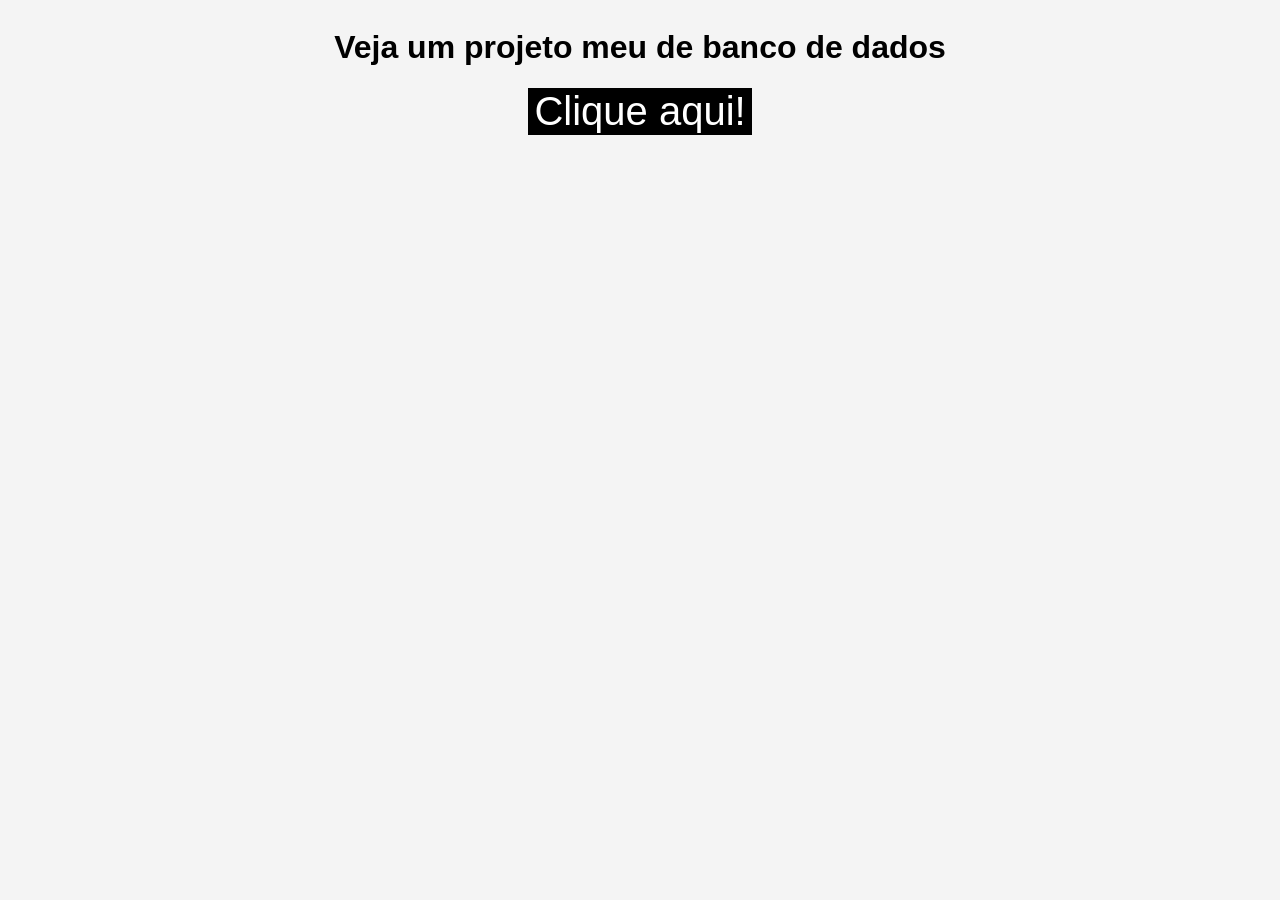
<file: templates/acess_db.html>
<!DOCTYPE html>
<html lang="en">
<head>
    <meta charset="UTF-8">
    <meta name="viewport" content="width=device-width, initial-scale=1.0">
    <title>Ver projeto</title>
    <style>
        body {
            background-color: #f4f4f4;
            font-family: Arial, Helvetica, sans-serif;
            display: flex;
            flex-direction: column;
            justify-content: center;
            align-items: center;
        }
        button {
            font-size: 40px;
            border: 0;
            background-color: black;
            color: white;
        }
        button:hover {
            cursor: pointer;
        }
    </style>
</head>
<body>
    <h1>Veja um projeto meu de banco de dados</h1>
    <button onclick="window.open('https://github.com/2010-jose/Di-rio-do-Programador---Kodland.git')">Clique aqui!</button>
</body>
</html>
</file>
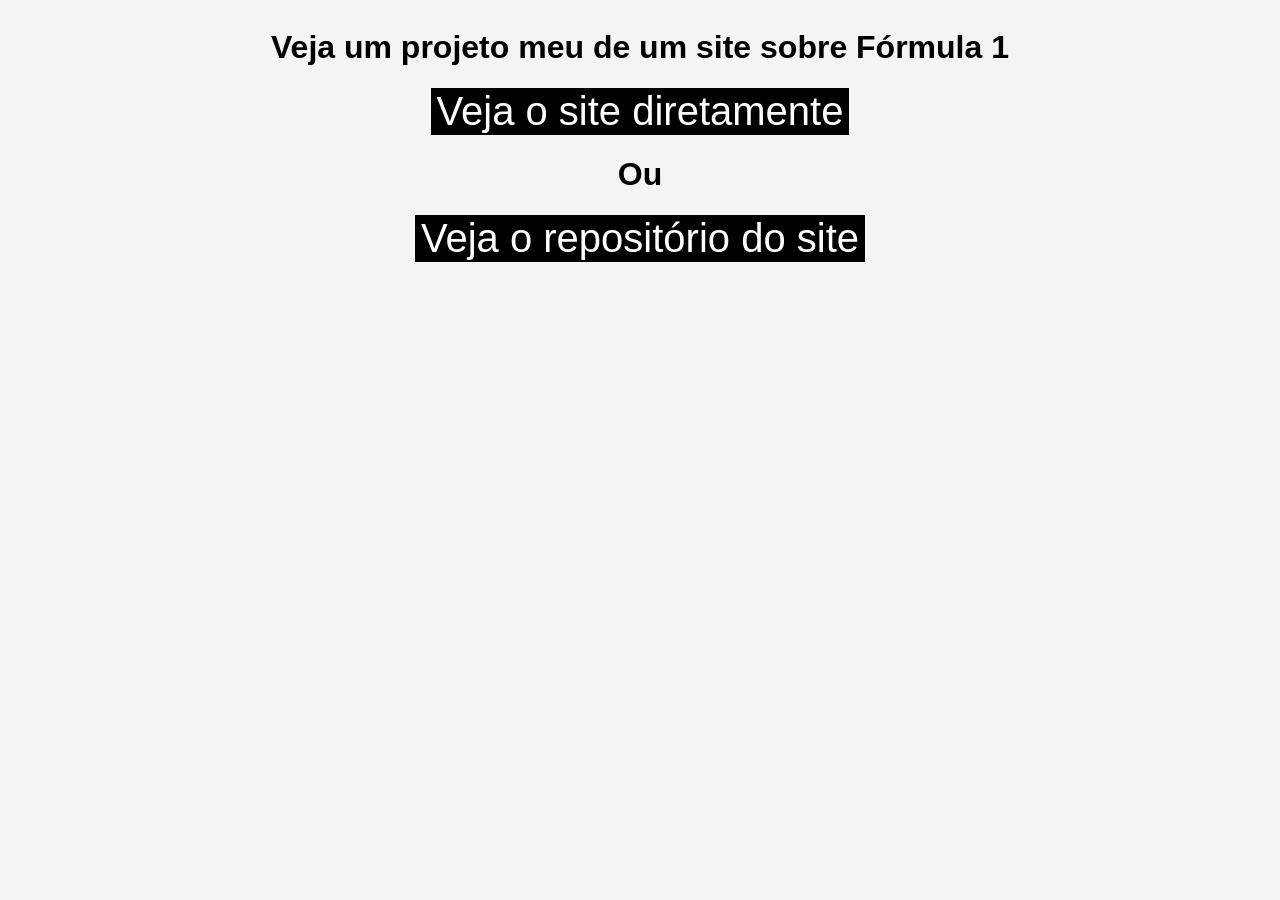
<file: templates/acess_f1.html>
<!DOCTYPE html>
<html lang="en">
<head>
    <meta charset="UTF-8">
    <meta name="viewport" content="width=device-width, initial-scale=1.0">
    <title>Ver projeto</title>
    <style>
        body {
            background-color: #f4f4f4;
            font-family: Arial, Helvetica, sans-serif;
            display: flex;
            flex-direction: column;
            justify-content: center;
            align-items: center;
        }
        button {
            font-size: 40px;
            border: 0;
            background-color: black;
            color: white;
        }
        button:hover {
            cursor: pointer;
        }
    </style>
</head>
<body>
    <h1>Veja um projeto meu de um site sobre Fórmula 1</h1>
    <button onclick="window.open('https://sitef1jose.vercel.app')">Veja o site diretamente</button>
    <h1>Ou</h1>
    <button onclick="window.open('https://github.com/2010-jose/Site-Formula-1.git')">Veja o repositório do site</button>
</body>
</html>
</file>
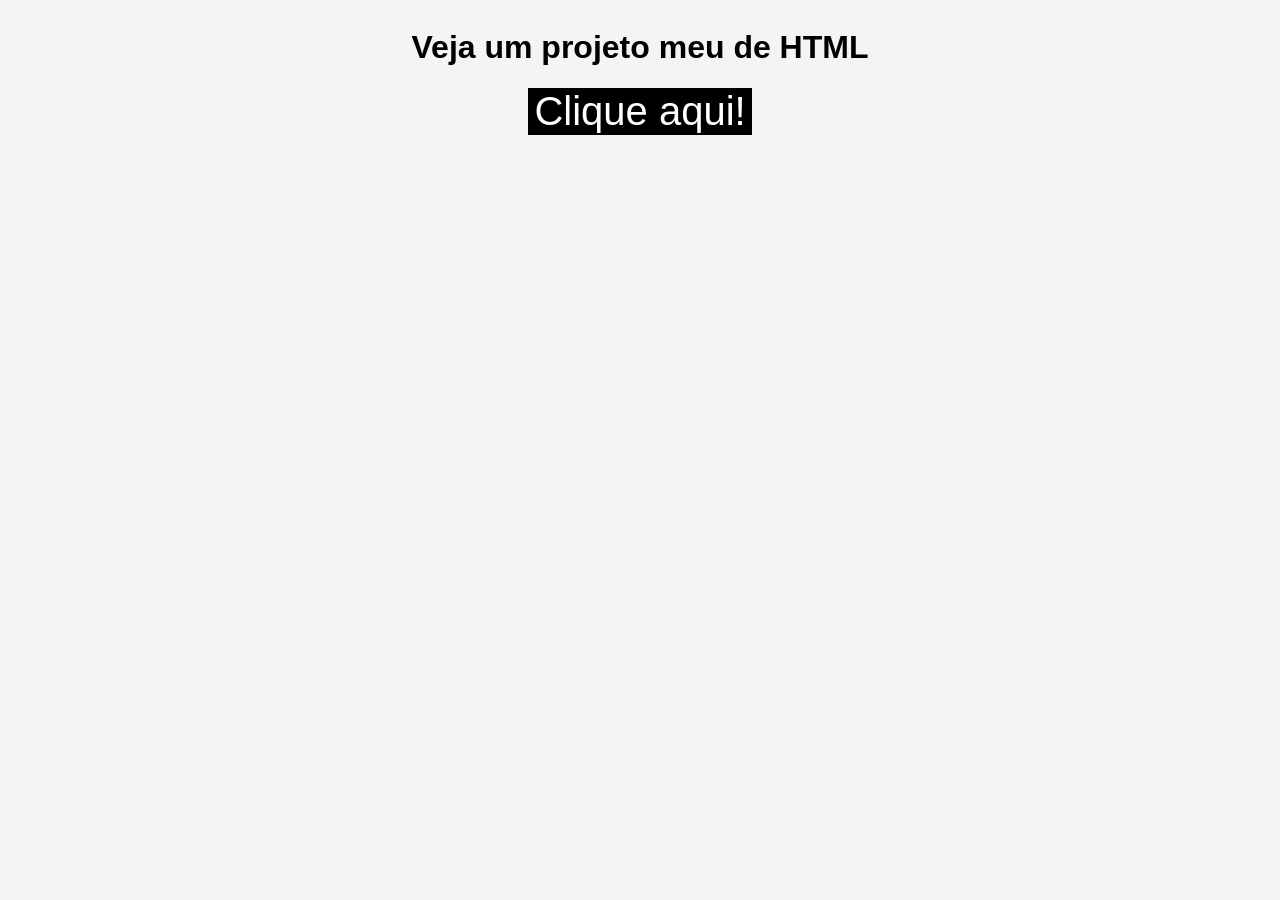
<file: templates/acess_html.html>
<!DOCTYPE html>
<html lang="en">
<head>
    <meta charset="UTF-8">
    <meta name="viewport" content="width=device-width, initial-scale=1.0">
    <title>Ver projeto</title>
    <style>
        body {
            background-color: #f4f4f4;
            font-family: Arial, Helvetica, sans-serif;
            display: flex;
            flex-direction: column;
            justify-content: center;
            align-items: center;
        }
        button {
            font-size: 40px;
            border: 0;
            background-color: black;
            color: white;
        }
        button:hover {
            cursor: pointer;
        }
    </style>
</head>
<body>
    <h1>Veja um projeto meu de HTML</h1>
    <button onclick="window.open('https://github.com/2010-jose/Site-Formula-1.git')">Clique aqui!</button>
</body>
</html>
</file>
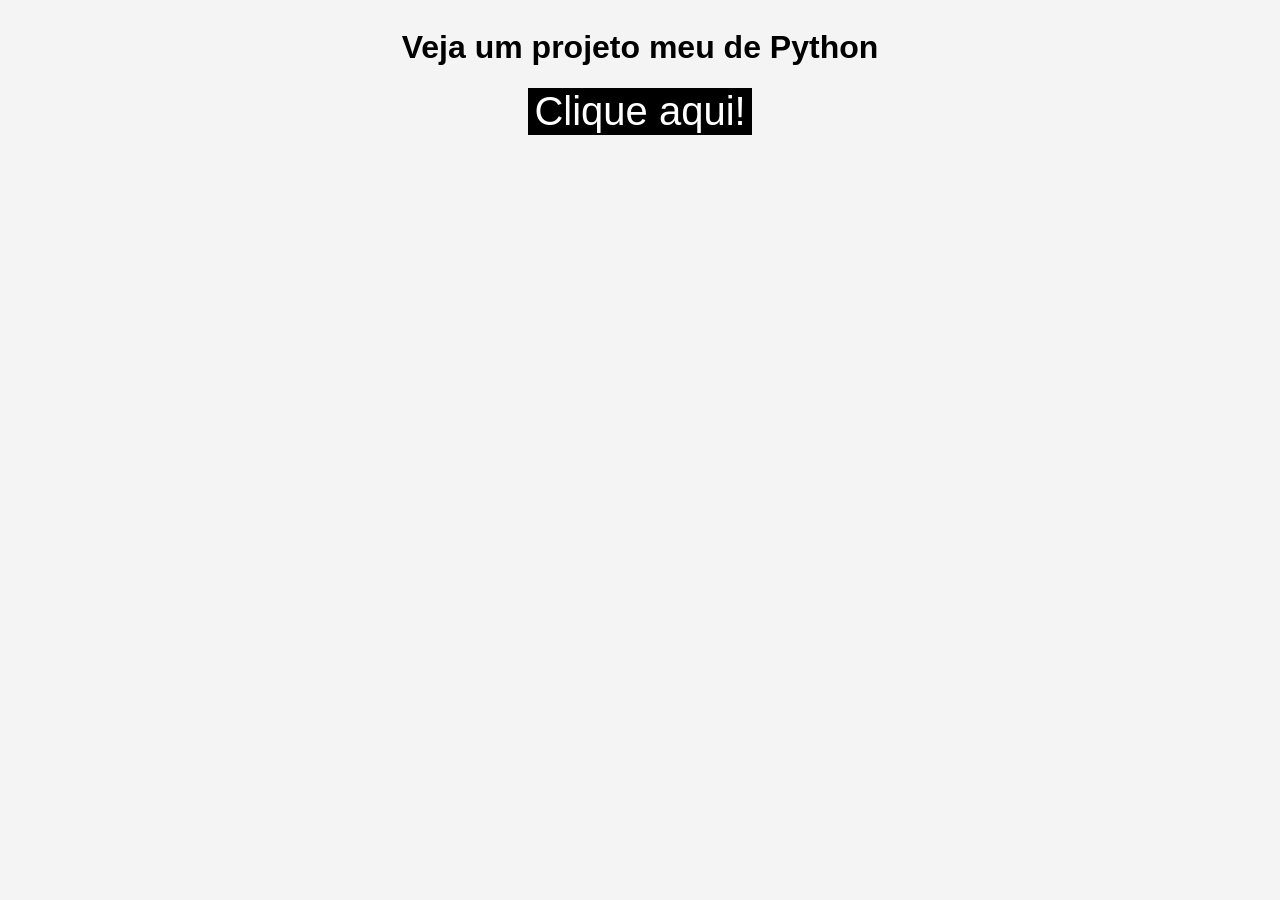
<file: templates/acess_py.html>
<!DOCTYPE html>
<html lang="en">
<head>
    <meta charset="UTF-8">
    <meta name="viewport" content="width=device-width, initial-scale=1.0">
    <title>Ver projeto</title>
    <style>
        body {
            background-color: #f4f4f4;
            font-family: Arial, Helvetica, sans-serif;
            display: flex;
            flex-direction: column;
            justify-content: center;
            align-items: center;
        }
        button {
            font-size: 40px;
            border: 0;
            background-color: black;
            color: white;
        }
        button:hover {
            cursor: pointer;
        }
    </style>
</head>
<body>
    <h1>Veja um projeto meu de Python</h1>
    <button onclick="window.open('https://github.com/2010-jose/Calculadora-de-data.git')">Clique aqui!</button>
</body>
</html>
</file>
